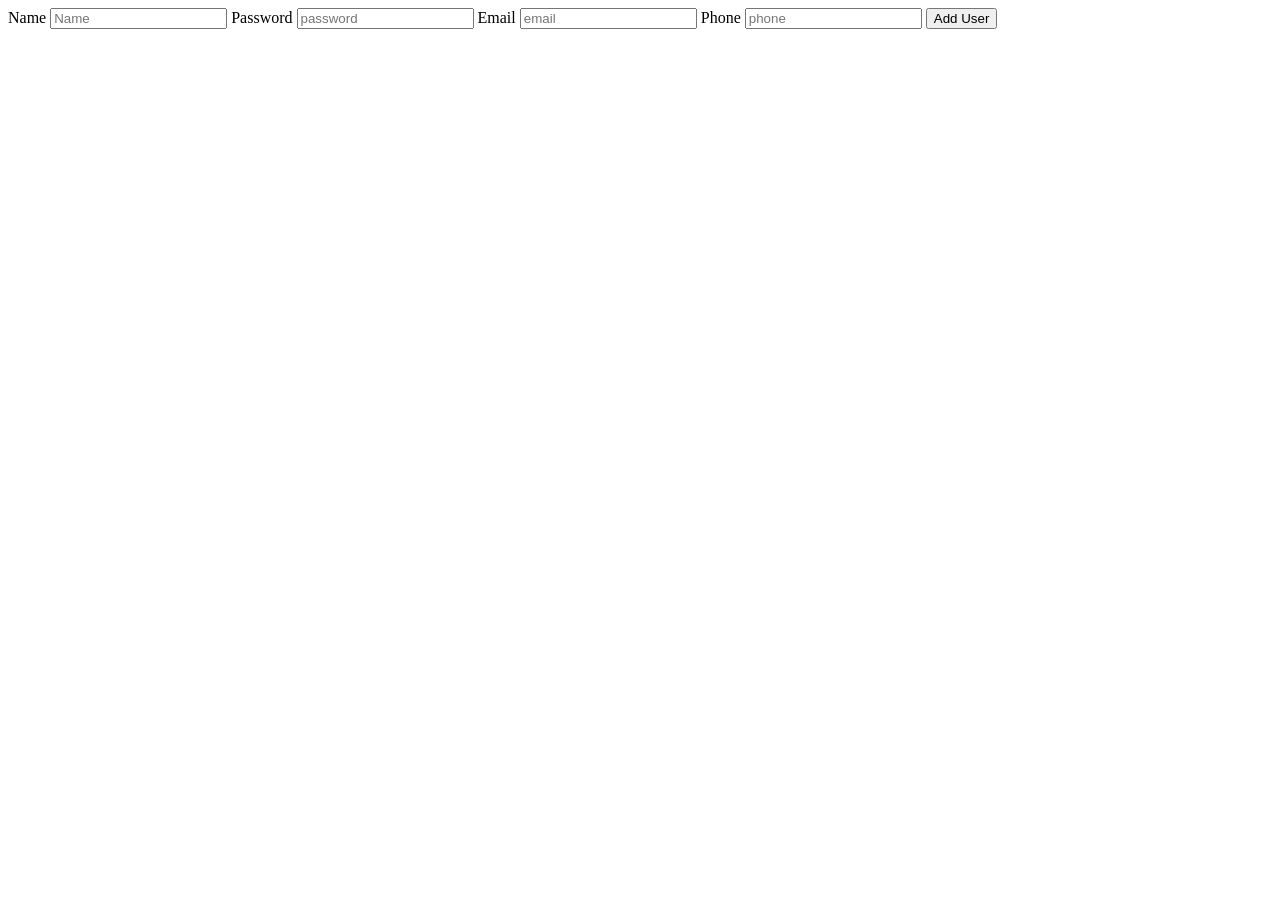
<file: src/main/resources/templates/layouts/users/formLayout.html>
<!DOCTYPE html>
<html lang="en" xmlns:th="http://www.thymeleaf.org" xmlns="http://www.w3.org/1999/html">
<head>
    <meta charset="UTF-8">
    <title>Title</title>
</head>
<body>
<th:block th:fragment="usersFormLayout(user)">

        <form class = "form" th:action="@{${user.username == null ? '/admin/users' : '/admin/users/' + user.id}}"
              th:object="${user}" method="post">

            <label>Name</label>
            <input type="text" th:field="*{username}" placeholder="Name">
            <label>Password</label>
            <input type="password" placeholder="password" th:field="*{password}">
            <label>Email</label>
            <input type="email" placeholder="email" th:field="*{email}">
            <label>Phone</label>
            <input type="text" placeholder="phone" th:field="*{phone}">

            <input type="submit" value="Add User">
        </form>

</th:block>
</body>
</html>
</file>
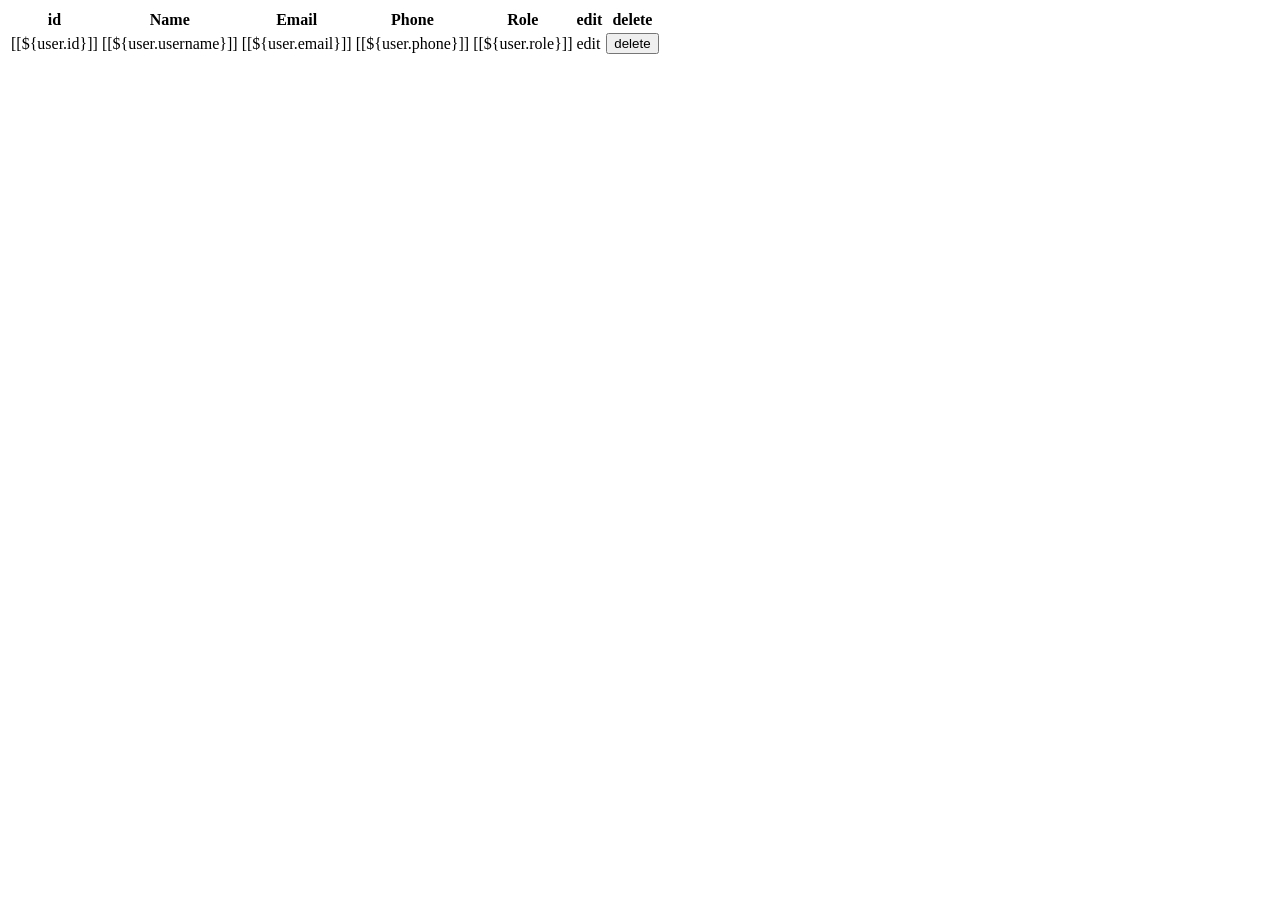
<file: src/main/resources/templates/layouts/users/tableLayout.html>
<!DOCTYPE html>
<html lang="en" xmlns:th="http://www.thymeleaf.org" xmlns="http://www.w3.org/1999/html">
<head>
    <meta charset="UTF-8">
    <title>Title</title>
</head>
<body>
<th:block th:fragment="usersTableLayout(users)">
    <table class="table">
        <thead>
        <th>id</th>
        <th>Name</th>
<!--        <th>Password</th>-->
        <th>Email</th>
        <th>Phone</th>
        <th>Role</th>
        <th>edit</th>
        <th>delete</th>
        </thead>
        <tbody>
        <th:block th:each="user : ${users}">
            <tr>
                <td>[[${user.id}]]</td>
                <td>[[${user.username}]]</td>
<!--                <td>[[${user.password}]]</td>-->
                <td>[[${user.email}]]</td>
                <td>[[${user.phone}]]</td>
                <td>[[${user.role}]]</td>

                <td>
                <a class="a_button" th:href="@{'/admin/users/' + ${user.id}}">edit</a>
                </td>

                <td>
                    <form method="post" th:action="@{'/admin/users/delete/' + ${user.id}}">
                        <input class="a_button" type="submit" value="delete">
                    </form>
                </td>
            </tr>
        </th:block>
        </tbody>
    </table>
</th:block>
</body>
</html>
</file>
